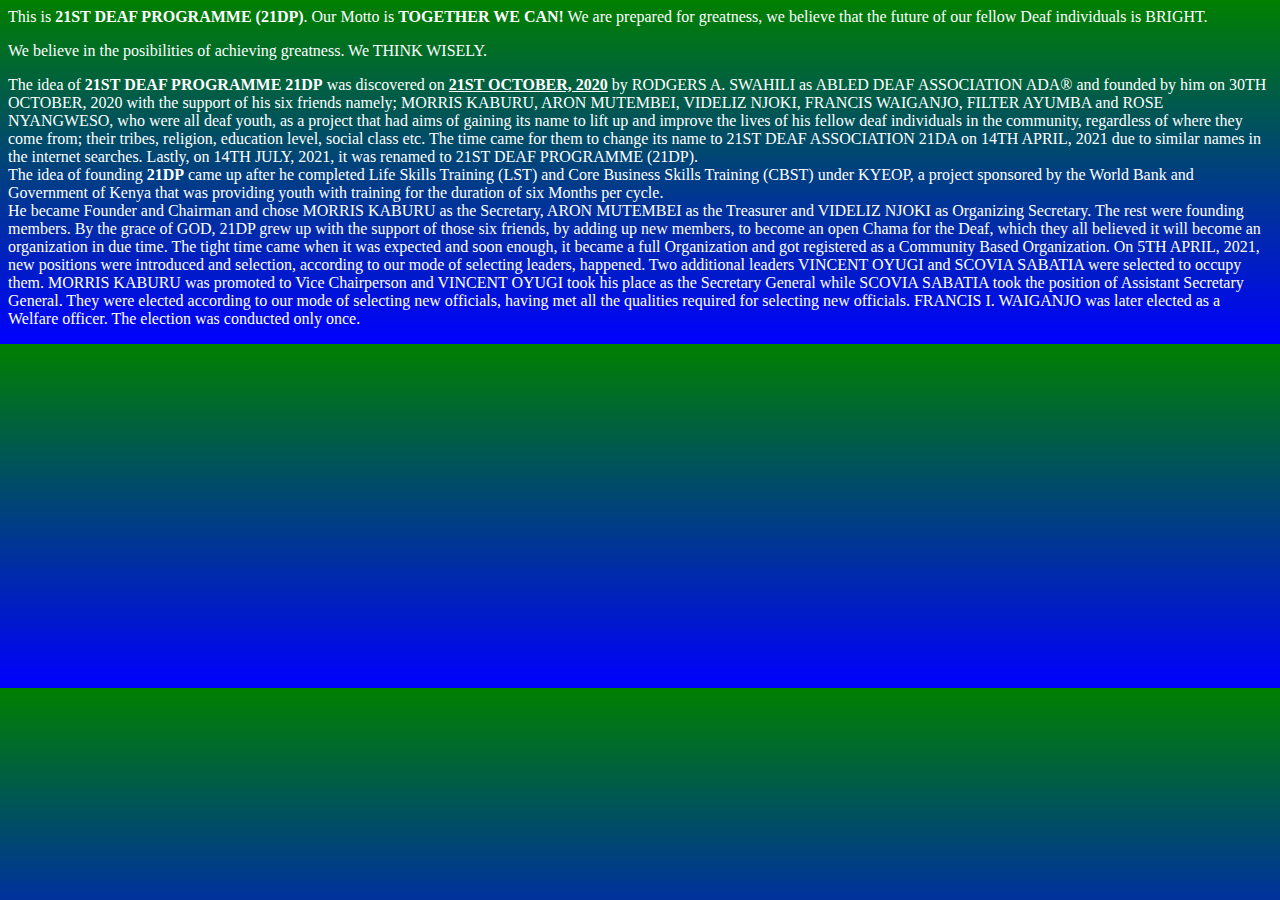
<file: about.html>
<!DOCTYPE html>
<html lang="en">
<head>
    <style>
        body{
        
            /* background-color:yellow; */
            background: linear-gradient(to bottom, green, blue);
            color: white;
    }
    </style>
    <meta charset="UTF-8">
    <meta http-equiv="X-UA-Compatible" content="IE=edge">
    <meta name="viewport" content="width=device-width, initial-scale=1.0">
    <title>Abour Us || 21DP</title>
</head>
<body>
    This is <b>21ST DEAF PROGRAMME (21DP)</b>. Our Motto is <b>TOGETHER WE CAN!</b> We are prepared for greatness, we believe that the future of our fellow Deaf individuals is BRIGHT.</p>
<p>We believe in the posibilities of achieving greatness. We THINK WISELY.</p>

<P>  The idea of <B>21ST DEAF PROGRAMME 21DP</B> was discovered on <b><u>21ST OCTOBER, 2020</u></b> by RODGERS A. SWAHILI as ABLED DEAF ASSOCIATION  ADA® and founded by him on 30TH OCTOBER, 2020 with the support of his six friends namely; MORRIS KABURU, ARON MUTEMBEI, VIDELIZ NJOKI, FRANCIS WAIGANJO, FILTER AYUMBA and ROSE NYANGWESO, who were all deaf youth, as a project that had aims of gaining its name to lift up and improve the lives of his fellow deaf individuals in the community, regardless of where they come from; their tribes, religion, education level, social class etc. The time came for them to change its name to 21ST DEAF ASSOCIATION 21DA on 14TH APRIL, 2021 due to similar names in the internet searches. Lastly, on 14TH JULY, 2021, it was renamed to 21ST DEAF PROGRAMME (21DP). 
<br>The idea of founding <b>21DP</b> came up after he completed Life Skills Training (LST) and Core Business Skills Training (CBST) under KYEOP, a project sponsored by the World Bank and Government of Kenya that was providing youth with training for the duration of six Months per cycle.<br>

  He became Founder and Chairman and chose MORRIS KABURU as the Secretary, ARON MUTEMBEI as the Treasurer and VIDELIZ NJOKI as Organizing Secretary. The rest were founding members.
By the grace of GOD, 21DP grew up with the support of those six  friends, by adding up new members, to become an open Chama for the Deaf, which they all believed it will become an organization in due time. 
The tight time came when it was expected and soon enough, it became a full Organization and got  registered as a Community Based Organization.
On 5TH APRIL, 2021, new positions were introduced and selection, according to our mode of selecting leaders, happened. Two additional leaders VINCENT OYUGI and SCOVIA SABATIA were selected to occupy them. MORRIS KABURU was promoted to Vice Chairperson and VINCENT OYUGI took his place as the Secretary General while SCOVIA SABATIA took the position of Assistant Secretary General. They were elected according to our mode of selecting new officials, having met all the qualities required for selecting new officials. FRANCIS I. WAIGANJO was later elected as a Welfare officer. The election was conducted only once.
</P>



</body>
</html>
</file>
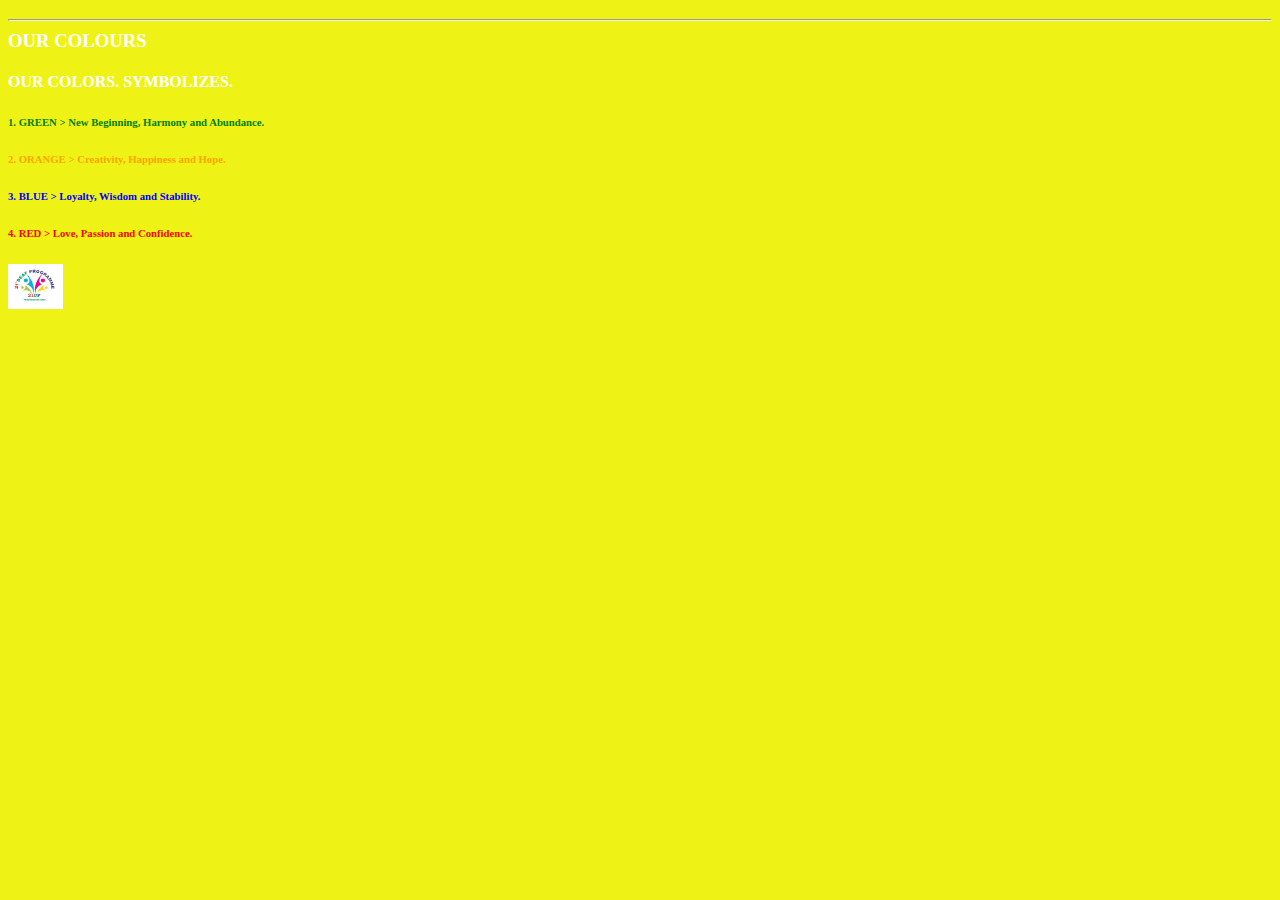
<file: Colours.html>
<!DOCTYPE html>
<html lang="en">
<head>
    <meta charset="UTF-8">
    <meta http-equiv="X-UA-Compatible" content="IE=edge">
    <meta name="viewport" content="width=device-width, initial-scale=1.0">
    <title>Our Colours || 21DP</title>
</head>
<body>
    
    <body style="background-color:rgb(239, 243, 21)">
        <text style="color: white;"
    <p>
        <h3><hr>OUR COLOURS</hr></h3>

<h4>OUR COLORS.    SYMBOLIZES.</h4>

<h6 style="color:green">1. GREEN      > New Beginning, Harmony and Abundance.</h6>

<h6 style="color:orange">2. ORANGE     > Creativity, Happiness and Hope.</h6>

<h6 style="color:blue">3. BLUE       > Loyalty, Wisdom and Stability.</h6>

<h6 style="color:red;">4.  RED  	  > Love, Passion and Confidence.</h6>
    </p>



    <img src="LOGO.png"height="45" width="55" align="down" />
</body>
</html>
</file>
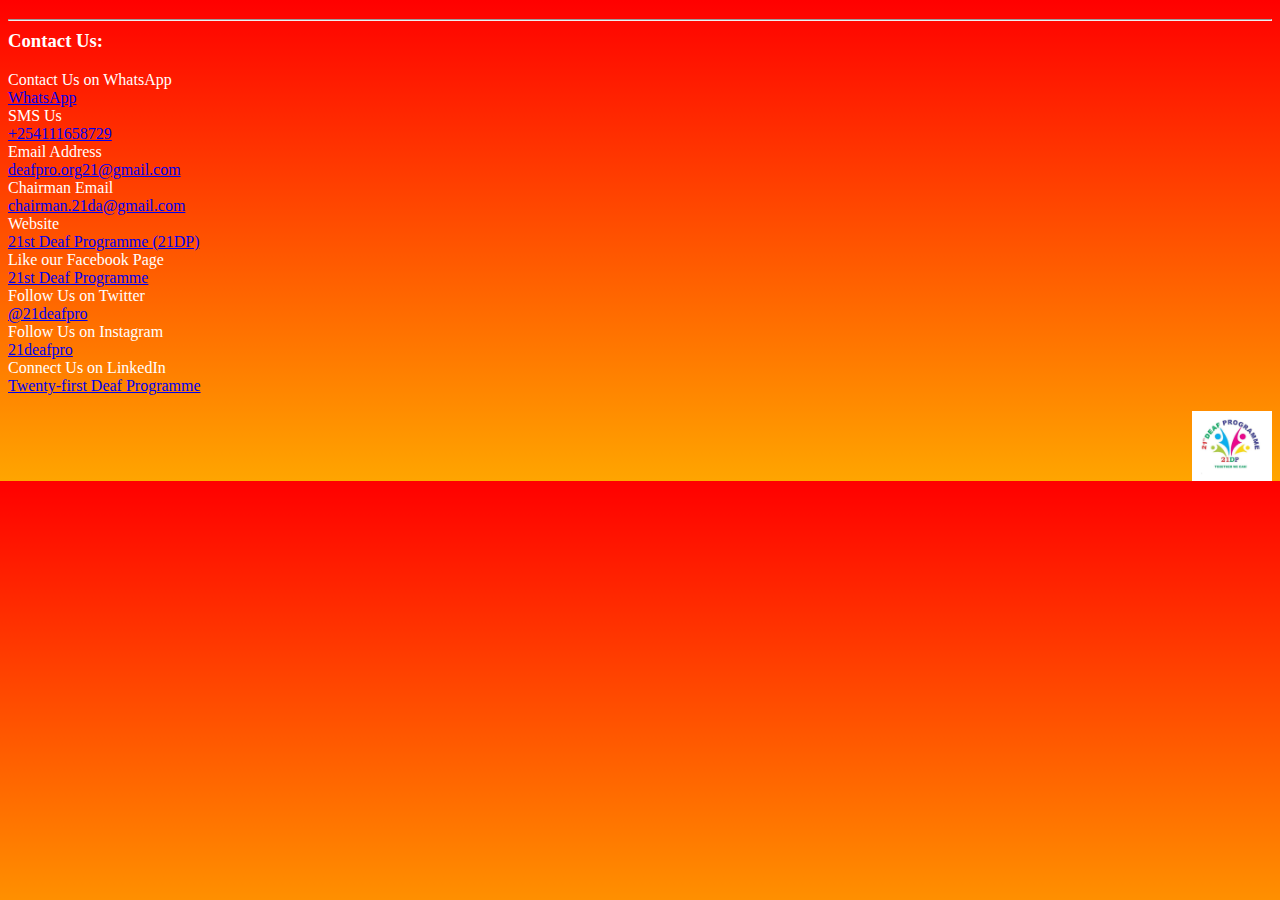
<file: contacts.html>
<!DOCTYPE html>
<html lang="en">
<head>
    <style>
        body{
        
            /* background-color:yellow; */
            background: linear-gradient(to bottom, red, orange);
            color: white;
    }
    </style>
    <meta charset="UTF-8">
    <meta http-equiv="X-UA-Compatible" content="IE=edge">
    <meta name="viewport" content="width=device-width, initial-scale=1.0">
    <title>Contact Us || 21DP</title>
</head>
<body>
    <p><h3><hr>Contact Us:</h3> 

        
        <dl>
        
        <dt>Contact Us on WhatsApp</dt>
        <a href="https://wa.me/+254743834401"> WhatsApp</a>
        <dt>SMS Us</dt>
        <a href="tel:+254111658729">+254111658729</a>
    
        <dt>Email Address</dt>
        <a href="deafpro.org21@gmail.com">deafpro.org21@gmail.com</a>
        <dt>Chairman Email</dt>
        <a href="chairman.21da@gmail.com">chairman.21da@gmail.com</a>
    
        <dt>Website</dt>
        <a href="www.21dpro.org.html">21st Deaf Programme (21DP)</a>
    
        <dt>Like our Facebook Page</dt>
    <a href="https://www.facebook.com/21deafpro"> 21st Deaf Programme</a>

    <dt>Follow Us on Twitter</dt>
    <a href="https://twitter.com/21deafpro">@21deafpro</a>

    <dt>Follow Us on Instagram</dt>
    <a href="https://www.instagram.com/21deafpro/"> 21deafpro</a>
    <dt>Connect Us on LinkedIn</dt>
    <a href="https://www.linkedin.com/in/twenty-first-deaf-programme-371621224/?lipi=urn%3Ali%3Apage%3Ad_flagship3_feed%3B3ijs8SeKQbO548JiIceFkQ%3D%3D">Twenty-first Deaf Programme</a>
    
    </dl></p>
    <img src="LOGO.png"height="70" width="80" align="right" />
</body>
</html>
</file>
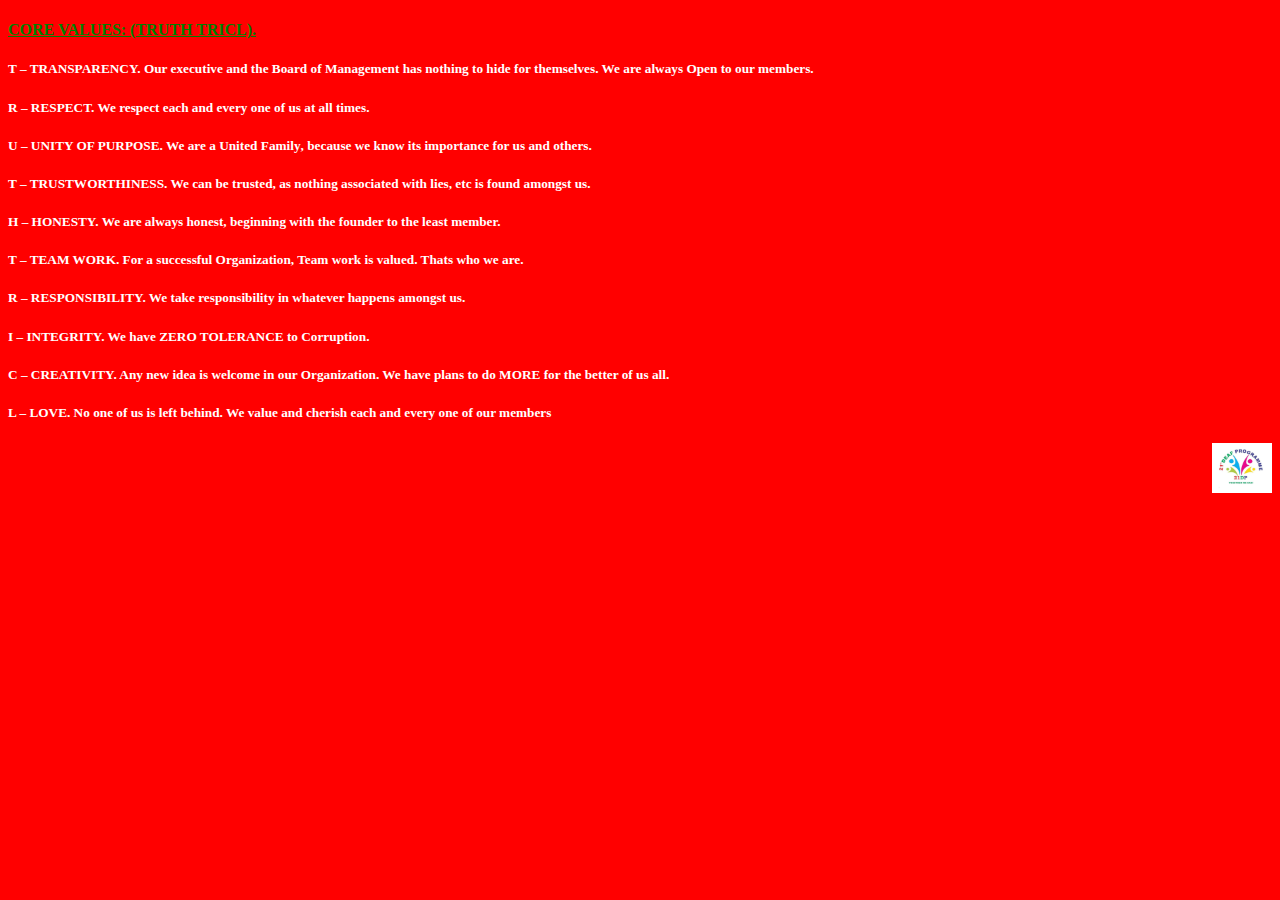
<file: Core Values.html>
<!DOCTYPE html>
<html lang="en">
<head>
    <meta charset="UTF-8">
    <meta http-equiv="X-UA-Compatible" content="IE=edge">
    <meta name="viewport" content="width=device-width, initial-scale=1.0">
    <title>Core Values || 21DP</title>

    <body>
        <body style="background-color: red;">
            <text style="color: white;"
<body>
    <p>
        
<h4 style="color: green;"><u>CORE VALUES: (TRUTH TRICL).</u></h4>

<h5>T  –  TRANSPARENCY. Our executive and the Board of Management has nothing to hide for themselves. We are always Open to our members.</h5>
<h5>R  –  RESPECT. We respect each and every one of us at all times.</h5>
<h5>U  –  UNITY OF PURPOSE. We are <b>a United Family</b>, because we know its importance for us and others.</h5>
<h5>T  –  TRUSTWORTHINESS. We can be trusted, as nothing associated with lies, etc is found amongst us.</h5>
<h5>H  –  HONESTY. We are always honest, beginning with the founder to the least member.</h5>
<h5>T  –  TEAM WORK. For a successful Organization, Team work is valued. Thats who we are.</h5>
<h5>R  –  RESPONSIBILITY. We take responsibility in whatever happens amongst us.</h5>
<h5>I  –  INTEGRITY. We have <b>ZERO TOLERANCE to Corruption.</b></h5>
<h5>C  –  CREATIVITY. Any new idea is welcome in our Organization. We have plans to do MORE for the better of us all.</h5>
<h5>L  –  LOVE. No one of us is left behind. We value and cherish each and every one of our members</h5>
    </p>



    
    <img src="LOGO.png"height="50" width="60" align="right" />
</body>
</html>
</file>
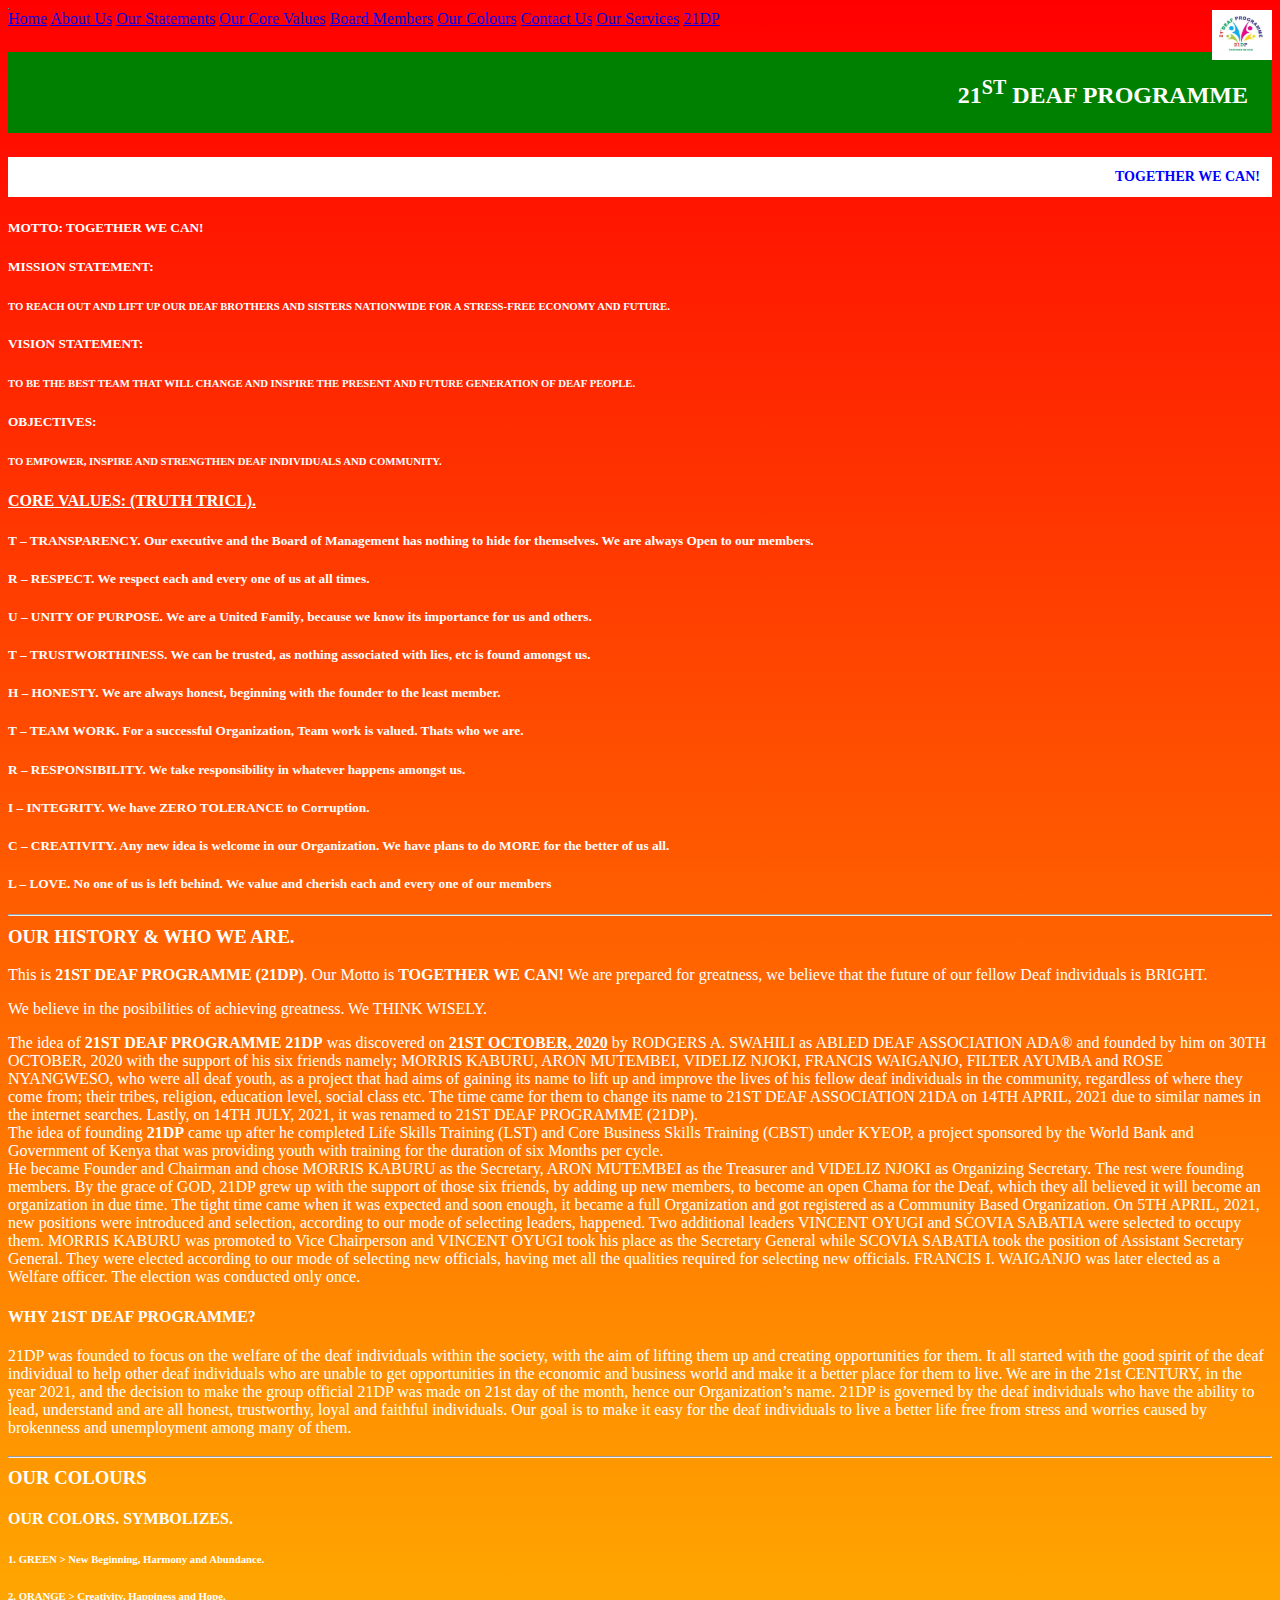
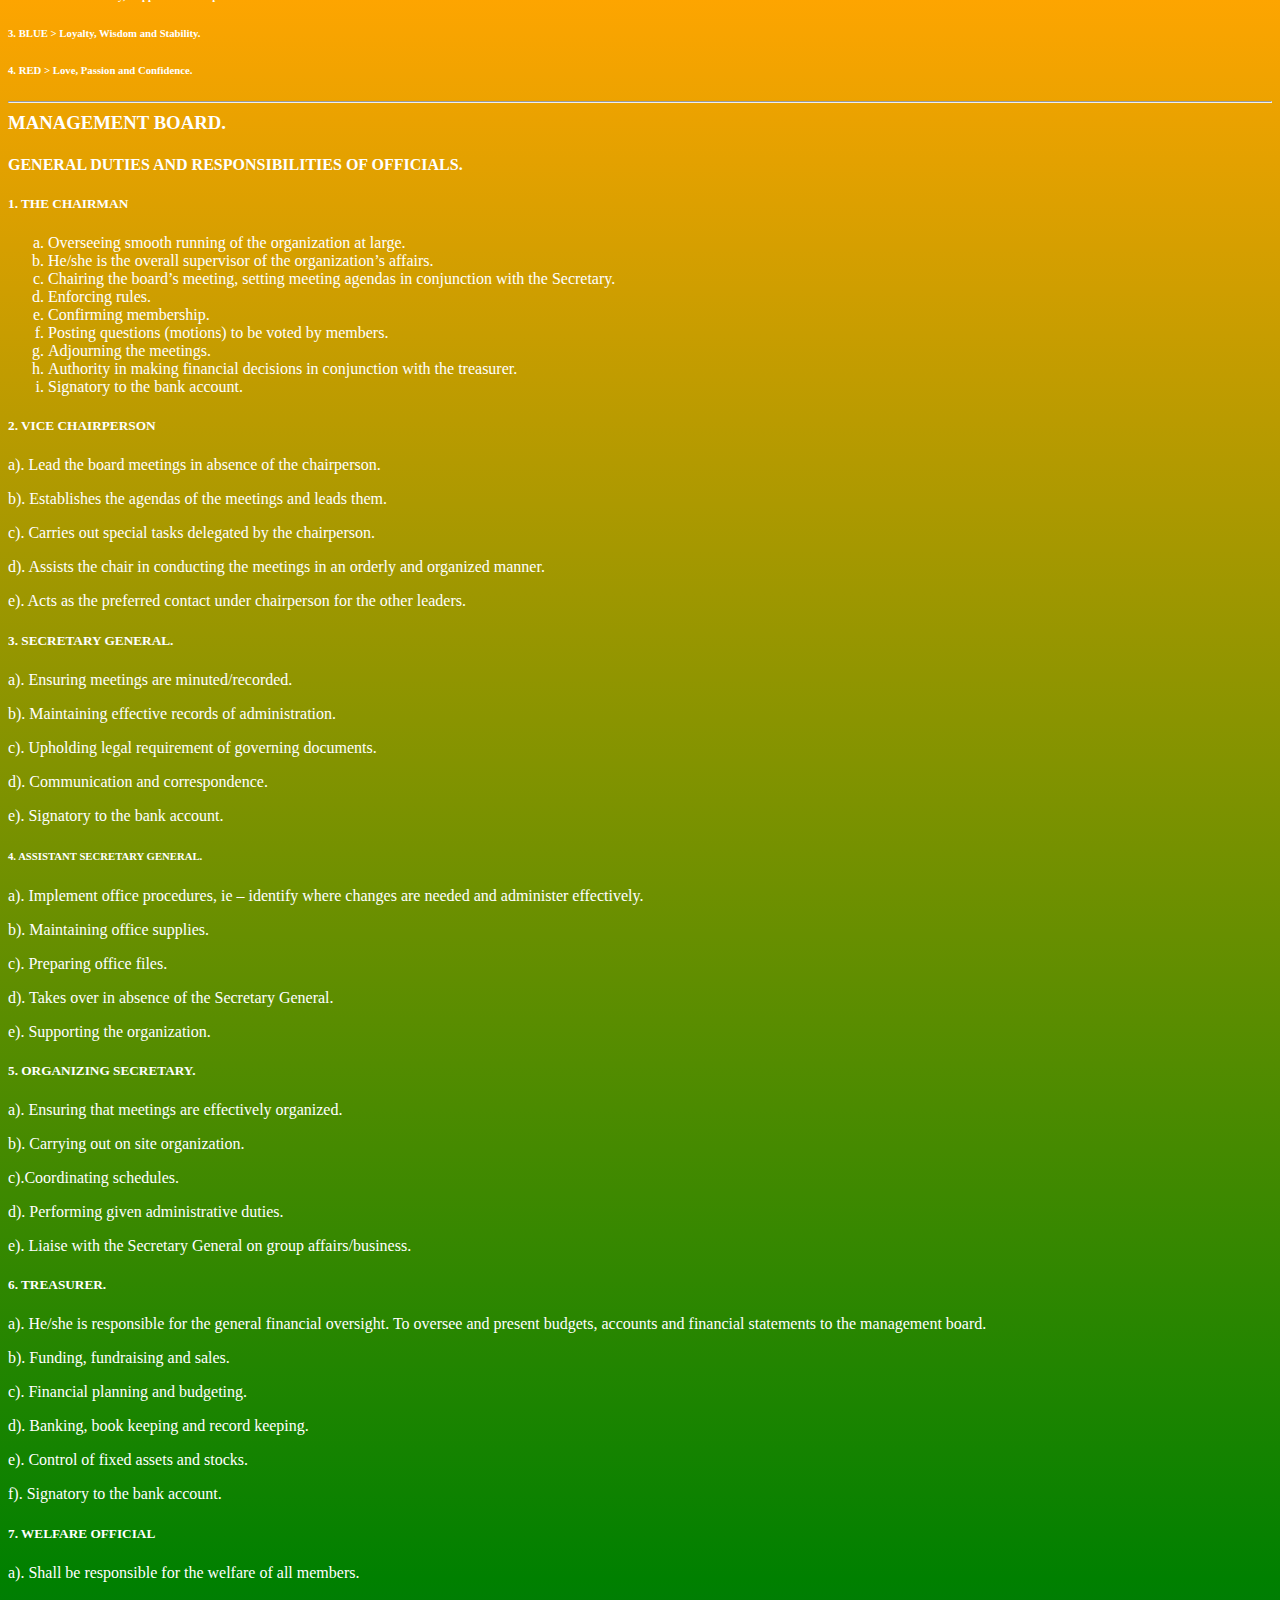
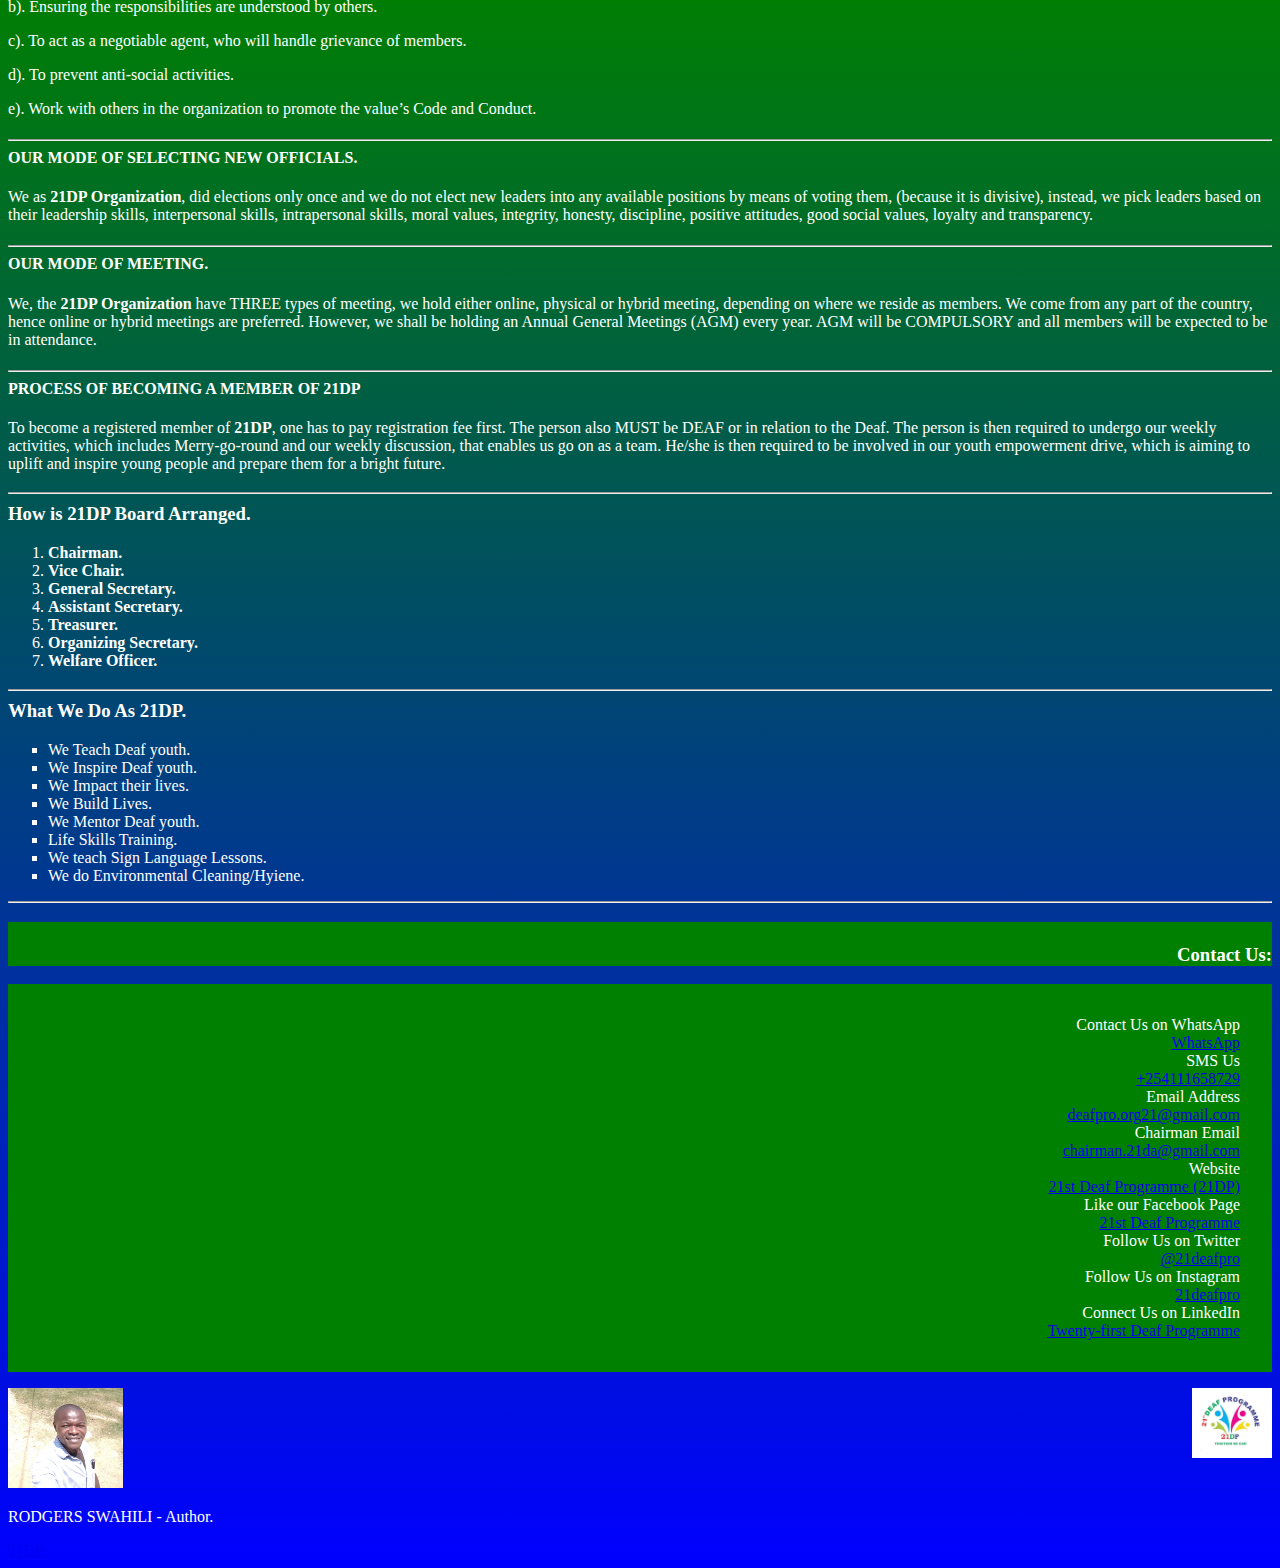
<file: Home 21DP.html>
<!DOCTYPE html>

<html>
<head>

<title>Home || 21DP</title>
<style>
	body{
	
		/* background-color:yellow; */
		background: linear-gradient(to bottom, red, orange, green, blue);
		color: white;
}
</style>



</head>
<body>
	<table border - "3" cellpadding "10"></table>
	<a href="Home 21DP.html">Home</a>
	<a href="about.html">About Us</a>
	<a href="statements.html">Our Statements</a>
	<a href="Core Values.html">Our Core Values</a>
	<a href="People.html">Board Members</a>
	<a href="colours.html">Our Colours</a>
	<a href="contacts.html">Contact Us</a>
	<a href="what we do.html">Our Services</a>
<img src="LOGO.png"height="50" width="60" align="right" />
<a href="www.21dpro.org.html">21DP</a>
</table>

<h3 style="font-size: 24px; background-color: green; color: white; text-align: right;padding: 24px;">21<sup>ST</sup> DEAF PROGRAMME</h3>
<h5 style="font-size: 14px; background-color: white; color: blue; text-align: right;padding: 12px;">TOGETHER WE CAN!</h5>

<h5>MOTTO:   TOGETHER WE CAN!</h5>


<h5>MISSION STATEMENT:</h5>

<h6>TO REACH OUT AND LIFT UP OUR DEAF BROTHERS AND SISTERS NATIONWIDE FOR A STRESS-FREE ECONOMY AND FUTURE.</h6>


<h5>VISION STATEMENT:</h5>

<h6>TO BE THE BEST TEAM THAT WILL CHANGE AND INSPIRE THE PRESENT AND FUTURE GENERATION OF DEAF PEOPLE.</h6>


<h5>OBJECTIVES:</h5>

<h6>TO EMPOWER, INSPIRE AND STRENGTHEN DEAF INDIVIDUALS AND COMMUNITY.</h6>


<h4><u>CORE VALUES: (TRUTH TRICL).</u></h4>

<h5>T  –  TRANSPARENCY. Our executive and the Board of Management has nothing to hide for themselves. We are always Open to our members.</h5>
<h5>R  –  RESPECT. We respect each and every one of us at all times.</h5>
<h5>U  –  UNITY OF PURPOSE. We are <b>a United Family</b>, because we know its importance for us and others.</h5>
<h5>T  –  TRUSTWORTHINESS. We can be trusted, as nothing associated with lies, etc is found amongst us.</h5>
<h5>H  –  HONESTY. We are always honest, beginning with the founder to the least member.</h5>
<h5>T  –  TEAM WORK. For a successful Organization, Team work is valued. Thats who we are.</h5>
<h5>R  –  RESPONSIBILITY. We take responsibility in whatever happens amongst us.</h5>
<h5>I   – INTEGRITY. We have <b>ZERO TOLERANCE to Corruption.</b></h5>
<h5>C  –  CREATIVITY. Any new idea is welcome in our Organization. We have plans to do MORE for the better of us all.</h5>
<h5>L  –  LOVE. No one of us is left behind. We value and cherish each and every one of our members</h5>


<h3><hr>OUR HISTORY & WHO WE ARE.</hr></h3>

<p>This is <b>21ST DEAF PROGRAMME (21DP)</b>. Our Motto is <b>TOGETHER WE CAN!</b> We are prepared for greatness, we believe that the future of our fellow Deaf individuals is BRIGHT.</p>
<p>We believe in the posibilities of achieving greatness. We THINK WISELY.</p>

<P>  The idea of <B>21ST DEAF PROGRAMME 21DP</B> was discovered on <b><u>21ST OCTOBER, 2020</u></b> by RODGERS A. SWAHILI as ABLED DEAF ASSOCIATION  ADA® and founded by him on 30TH OCTOBER, 2020 with the support of his six friends namely; MORRIS KABURU, ARON MUTEMBEI, VIDELIZ NJOKI, FRANCIS WAIGANJO, FILTER AYUMBA and ROSE NYANGWESO, who were all deaf youth, as a project that had aims of gaining its name to lift up and improve the lives of his fellow deaf individuals in the community, regardless of where they come from; their tribes, religion, education level, social class etc. The time came for them to change its name to 21ST DEAF ASSOCIATION 21DA on 14TH APRIL, 2021 due to similar names in the internet searches. Lastly, on 14TH JULY, 2021, it was renamed to 21ST DEAF PROGRAMME (21DP). 
<br>The idea of founding <b>21DP</b> came up after he completed Life Skills Training (LST) and Core Business Skills Training (CBST) under KYEOP, a project sponsored by the World Bank and Government of Kenya that was providing youth with training for the duration of six Months per cycle.<br>

  He became Founder and Chairman and chose MORRIS KABURU as the Secretary, ARON MUTEMBEI as the Treasurer and VIDELIZ NJOKI as Organizing Secretary. The rest were founding members.
By the grace of GOD, 21DP grew up with the support of those six  friends, by adding up new members, to become an open Chama for the Deaf, which they all believed it will become an organization in due time. 
The tight time came when it was expected and soon enough, it became a full Organization and got  registered as a Community Based Organization.
On 5TH APRIL, 2021, new positions were introduced and selection, according to our mode of selecting leaders, happened. Two additional leaders VINCENT OYUGI and SCOVIA SABATIA were selected to occupy them. MORRIS KABURU was promoted to Vice Chairperson and VINCENT OYUGI took his place as the Secretary General while SCOVIA SABATIA took the position of Assistant Secretary General. They were elected according to our mode of selecting new officials, having met all the qualities required for selecting new officials. FRANCIS I. WAIGANJO was later elected as a Welfare officer. The election was conducted only once.
</P>

<h4><b>WHY  21ST DEAF PROGRAMME?</b></h4>

  <p>
	  21DP was founded to focus on the welfare of the deaf individuals within the society, with the aim of lifting them up and creating opportunities for them. It all started with the good spirit of the deaf individual to help other deaf individuals who are unable to get opportunities in the economic and business world and make it a better place for them to live.
     
We are in the 21st CENTURY, in the year 2021, and the decision to make the group official 21DP was made on 21st day of the month, hence our Organization’s name.
 
 21DP is governed by the deaf individuals who have the ability to lead, understand and are all honest, trustworthy, loyal and faithful individuals.
Our goal is to make it easy for the deaf individuals to live a better life free from stress and worries caused by brokenness and unemployment among many of them.
</P>

<h3><hr>OUR COLOURS</hr></h3>

<h4>OUR COLORS.    SYMBOLIZES.</h4>

<h6>1. GREEN      > New Beginning, Harmony and Abundance.</h6>

<h6>2. ORANGE     > Creativity, Happiness and Hope.</h6>

<h6>3. BLUE       > Loyalty, Wisdom and Stability.</h6>

<h6>4.  RED  	  > Love, Passion and Confidence.</h6>




<h3><b><hr>MANAGEMENT BOARD.</hr></b></3>

<h4><b>GENERAL DUTIES AND RESPONSIBILITIES OF OFFICIALS.</b></h4>

<H5>1. THE CHAIRMAN</H5>

<ol type="a">
	<li> Overseeing smooth running of the organization at large.</li>

<li> He/she is the overall supervisor of the organization’s affairs.</li>

<li> Chairing the board’s meeting, setting meeting agendas in conjunction with the Secretary.</li>

<li> Enforcing rules.</li>

<li> Confirming membership.</li>

<li> Posting questions (motions) to be voted by members.</li>

<li> Adjourning the meetings.</li>

<li> Authority in making financial decisions in conjunction with the treasurer.</li>

<li> Signatory to the bank account.</li>
</ol>

<h5>2. VICE CHAIRPERSON</h5>

<p>a). Lead the board meetings in absence of the chairperson.</p>
 
<p>b). Establishes the agendas of the meetings and leads them.</p>

<p>c). Carries out special tasks delegated by the chairperson.</p>

<p>d). Assists the chair in conducting the meetings in an orderly and organized manner.</p>

<p>e). Acts as the preferred contact under chairperson for the other leaders.</p>



<h5>3. SECRETARY GENERAL.</h5>

<p>a). Ensuring meetings are minuted/recorded.</p>

<p>b). Maintaining effective records of administration.</p>		  

<p>c). Upholding legal requirement of governing documents.</p>

<p>d). Communication and correspondence.</p>

<p>e). Signatory to the bank account.</p>


<h6>4. ASSISTANT SECRETARY GENERAL.</h6>

<p>a). Implement office procedures, ie – identify where changes are needed and administer effectively.</p>

<p>b). Maintaining office supplies.</p>

<p>c). Preparing office files.</p>

<p>d). Takes over in absence of the Secretary General.</p>

<p>e). Supporting the organization.</p>


<h5>5. ORGANIZING SECRETARY.</h5>

<p>a). Ensuring that meetings are effectively organized.</p>

<p>b). Carrying out on site organization.</p>

<p>c).Coordinating schedules.</p>

<p>d). Performing given administrative duties.</p>
	
<p>e). Liaise with the Secretary General on group affairs/business.</p>



<h5>6. TREASURER.</h5>

<p>a).  He/she is responsible for the general financial oversight.
To oversee and present budgets, accounts and financial statements to the management board.</p>

<p>b). Funding, fundraising and sales.</p>

<p>c). Financial planning and budgeting.</p>

<p>d). Banking, book keeping and record keeping.</p>

<p>e). Control of fixed assets and stocks.</p>

<p>f). Signatory to the bank account.</p>


<h5>7. WELFARE OFFICIAL</h5>

<p>a). Shall be responsible for the welfare of all members.</p>

<p>b). Ensuring the responsibilities are understood by others.</p>

<p>c). To act as a negotiable agent, who will handle grievance of members.</p>

<p>d). To prevent anti-social activities.</p>

<p>e). Work with others in the organization to promote the value’s Code and Conduct.</p>




<h4><hr>OUR MODE OF SELECTING NEW OFFICIALS.</hr></h4>

<p>We as <b>21DP Organization</b>, did elections only once and we do not elect new leaders into any available positions by means of voting them, (because it is divisive), instead, we pick leaders based on their leadership skills, interpersonal skills, intrapersonal skills, moral values, integrity, honesty, discipline, positive attitudes, good social values, loyalty and transparency.</p>
	

<h4><hr>OUR MODE OF MEETING.</hr></h4>

<p>We, the <b>21DP Organization</b> have THREE types of meeting, we hold either online, physical or hybrid meeting, depending on where we reside as members. We come from any part of the country, hence online or hybrid meetings are preferred. However, we shall be holding an Annual General Meetings (AGM) every year. AGM will be COMPULSORY and all members will be expected to be in attendance.</p>



<h4><hr>PROCESS OF BECOMING A MEMBER OF 21DP</hr></h4>

   <p>To become a registered member of <b>21DP</b>, one has to pay registration fee first. The person also MUST be DEAF or in relation to the Deaf.
The person is then required to undergo our weekly activities, which includes Merry-go-round and our weekly discussion, that enables us go on as a team. He/she is then required to be involved in our youth empowerment drive, which is aiming to uplift and inspire young people and prepare them for a bright future.</p>



<h3><hr>How is 21DP Board Arranged.</hr></h3>
	<ol type="1">
		<li><b>Chairman.</b></li>
		<li><b>Vice Chair.</b></li>
		<li><b>General Secretary.</b></li>
		<li><b>Assistant Secretary.</b></li>
		<li><b>Treasurer.</b></li>
		<li><b>Organizing Secretary.</b></li>
		<li><b>Welfare Officer.</b></li>
	</ol>




	<h3><hr>What We Do As 21DP.</hr></h3>
    <ul style="list-style-type:square;">
        <li>We Teach Deaf youth.</li>
        <li>We Inspire Deaf youth.</li>
        <li>We Impact their lives.</li>
        <li>We Build Lives.</li>
		<li>We Mentor Deaf youth.</li>
		<li>Life Skills Training.</li>
		<li>We teach Sign Language Lessons.</li>
		<li>We do Environmental Cleaning/Hyiene.</li>
    </ul>


	<p>
		<hr><h3 style=" background-color: green; color:white; text-align: right; font-weight: 700;"><br>Contact Us:</h3>

		<dl style="
        background-color: green;
        text-align: right;
        padding: 32px;
        ">
		<dt>Contact Us on WhatsApp</dt>
		<a href="https://wa.me/+254743834401"> WhatsApp</a>
		<dt>SMS Us</dt>
        <a href="tel:+254111658729">+254111658729</a>
	
		<dt>Email Address</dt>
		<a href="mailto:deafpro.org21@gmail.com">deafpro.org21@gmail.com</a>
		<dt>Chairman Email</dt>
		<a href="mailto:chairman.21da@gmail.com">chairman.21da@gmail.com</a>
	
		<dt>Website</dt>
		<a href="www.21dpro.org.html">21st Deaf Programme (21DP)</a>
	
		<dt>Like our Facebook Page</dt>
		<a href="https://www.facebook.com/21deafpro"> 21st Deaf Programme</a>
	
		<dt>Follow Us on Twitter</dt>
		<a href="https://twitter.com/21deafpro">@21deafpro</a>
	
		<dt>Follow Us on Instagram</dt>
		<a href="https://www.instagram.com/21deafpro/"> 21deafpro</a>
		<dt>Connect Us on LinkedIn</dt>
		<a href="https://www.linkedin.com/in/twenty-first-deaf-programme-371621224/?lipi=urn%3Ali%3Apage%3Ad_flagship3_feed%3B3ijs8SeKQbO548JiIceFkQ%3D%3D">Twenty-first Deaf Programme</a>
	
	</dl>
</p>
	<img src="LOGO.png"height="70" width="80" align="right" />

</dl>
<img src="RODGERS.jpg" height="100" width="115"/>
<p>RODGERS SWAHILI - Author.</p>


<a href="www.21dpro.org.html">21DP</a>
</body>
</htlm>
</file>
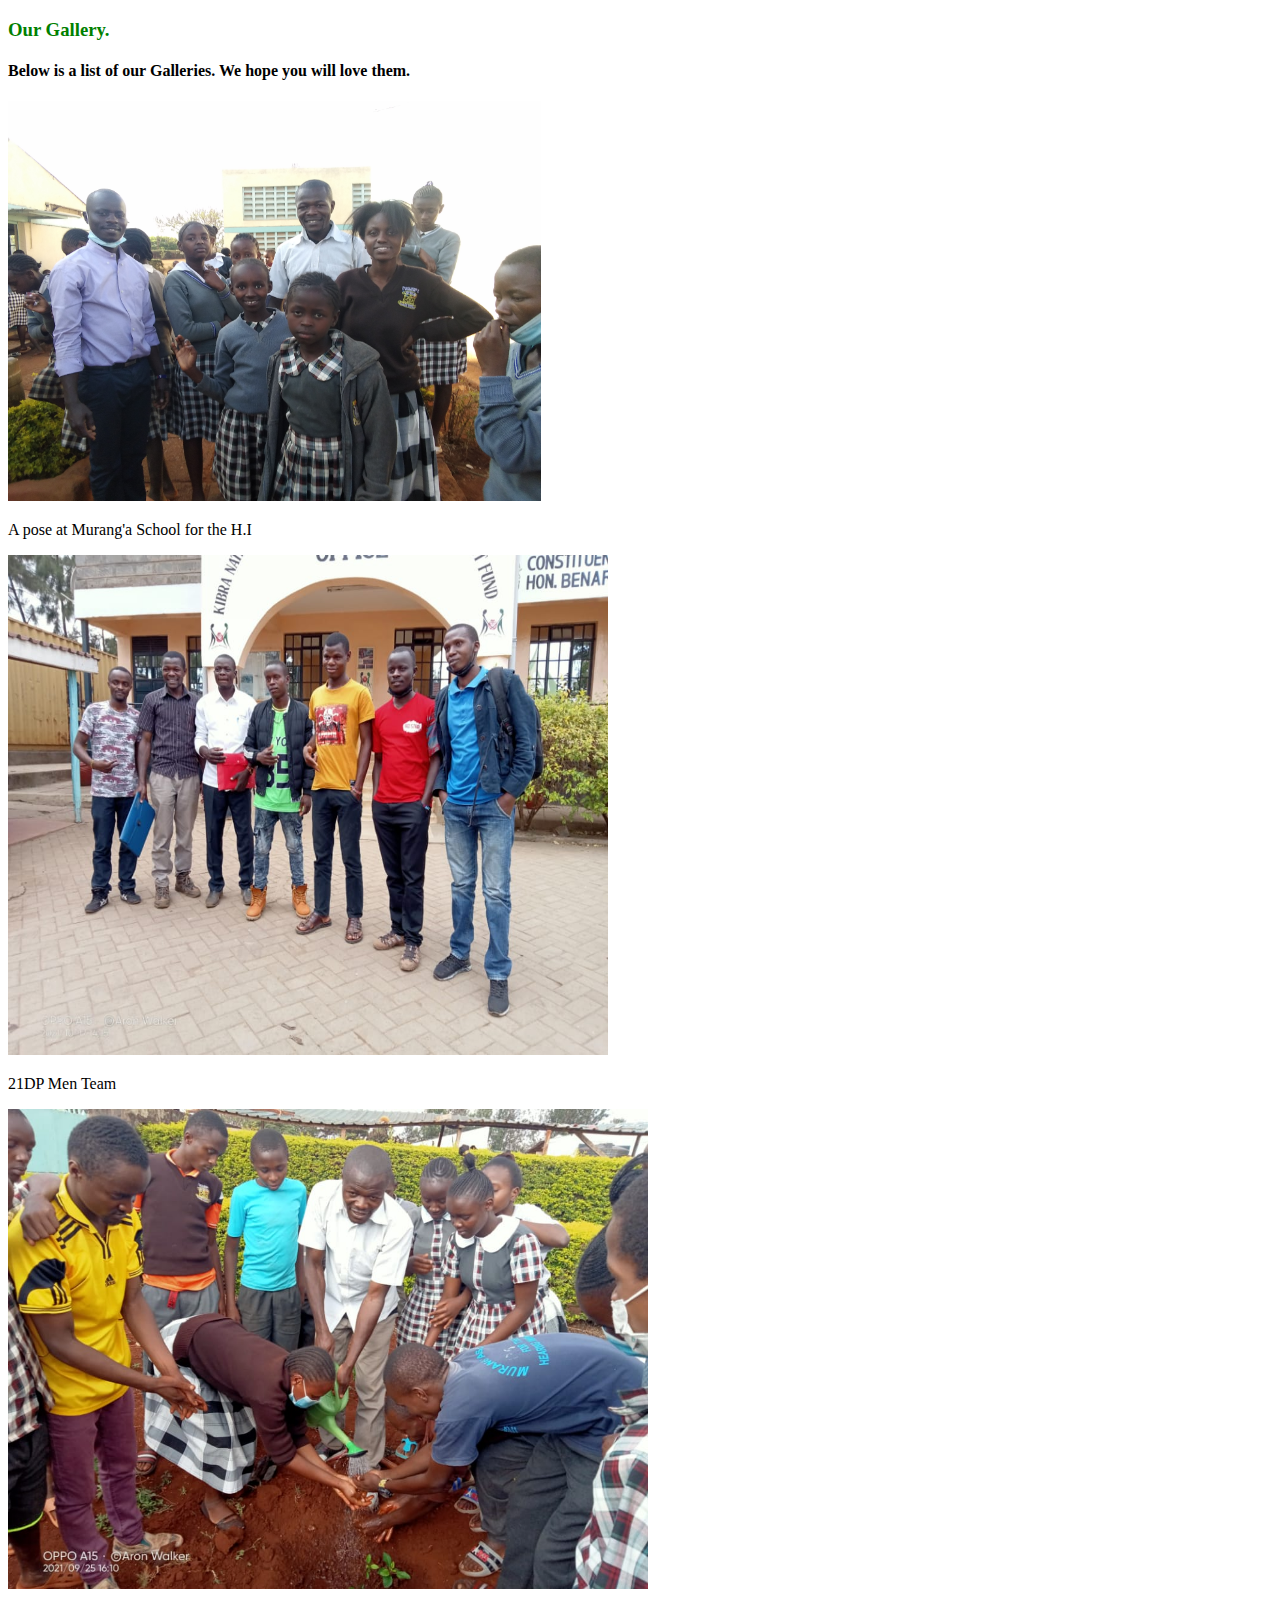
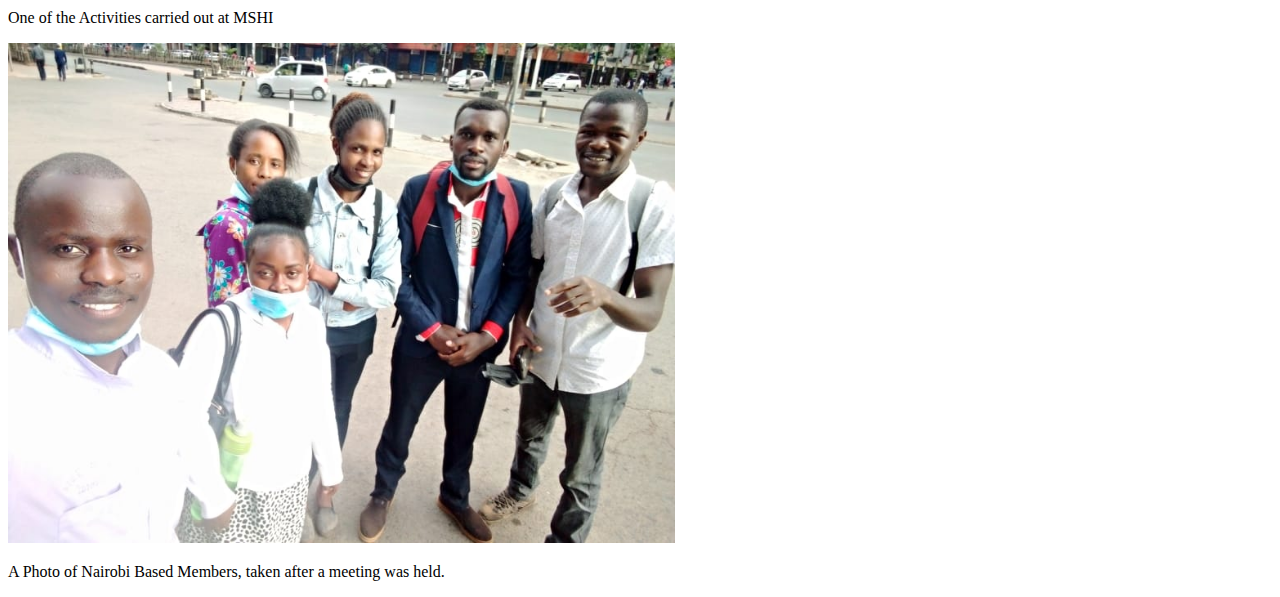
<file: Pictoria.html>
<!DOCTYPE html>
<html>
    <head>
        <title>Gallery</title>
    </head>
    <body>
        
        <h3 style="color: green;">Our Gallery.</h3>
        <h4>Below is a list of our Galleries. We hope you will love them.</h4>
        <img src="./IMG_2021-09-25-16-27-35-040.jpg" height="400" width="auto">
        <p>A pose at Murang'a School for the H.I</p>

        <img src="./21DP Men Team.jpg" height="500" width="600">
        <p>21DP Men Team</p>

        <img src="./Activity 5.jpg" height="480" width="auto">
        <p>One of the Activities carried out at MSHI</p>

        <img src="./NAIROBI 1.jpg" height="500" width="auto">
        <p>A Photo of Nairobi Based Members, taken after a meeting was held.</p>

    </body>
</html>
</file>
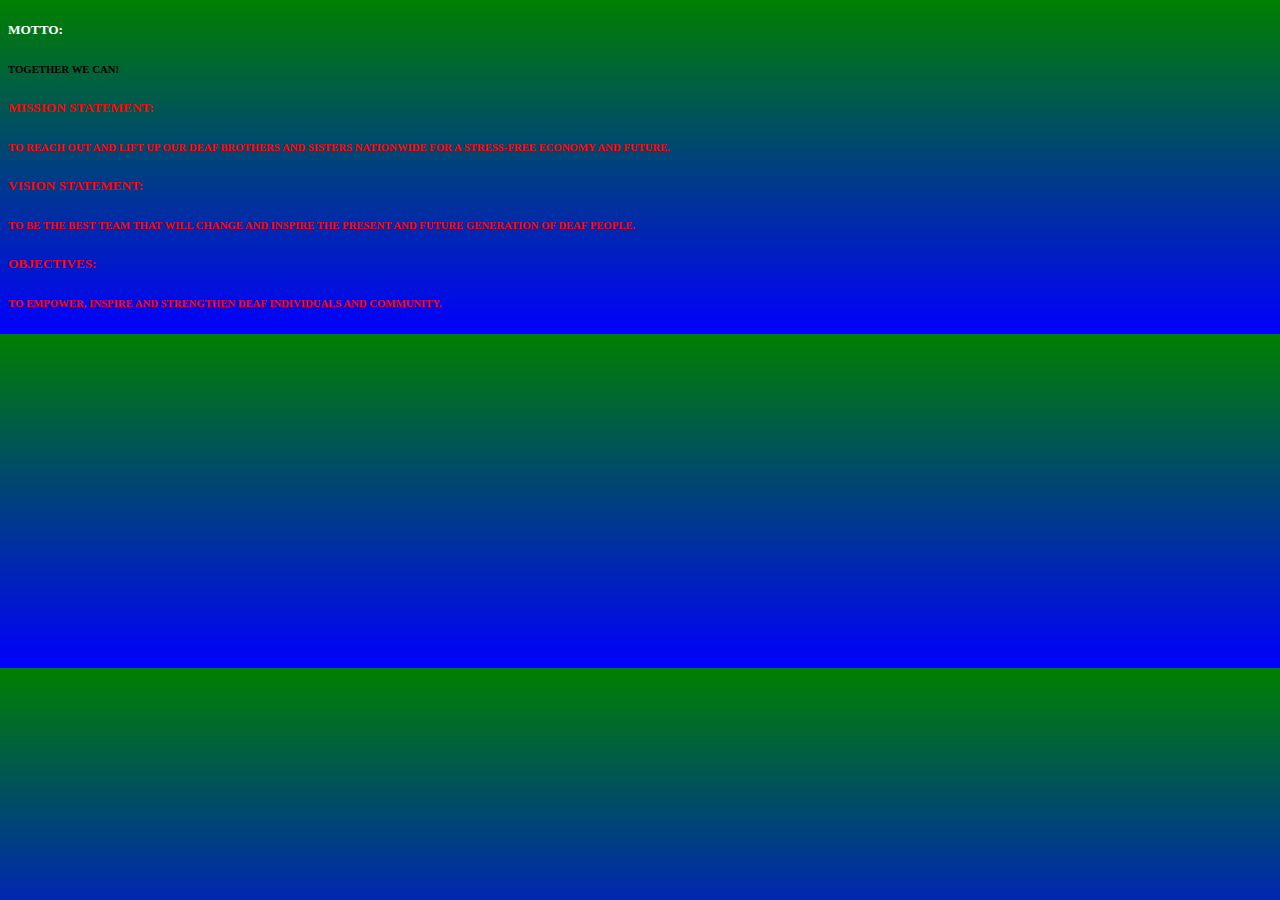
<file: statements.html>
<!DOCTYPE html>

<html>
<head>

<title>Statements || 21DP</title>
<style>
	body{
	
		/* background-color:yellow; */
		background: linear-gradient(to bottom, green, blue);
		color: red;
}
</style>



</head>
<body>




<h5 style="color: white;">MOTTO:</h5>   <h6 style="color: black;";>TOGETHER WE CAN!</h6>


<h5>MISSION STATEMENT:</h5>

<h6>TO REACH OUT AND LIFT UP OUR DEAF BROTHERS AND SISTERS NATIONWIDE FOR A STRESS-FREE ECONOMY AND FUTURE.</h6>


<h5>VISION STATEMENT:</h5>

<h6>TO BE THE BEST TEAM THAT WILL CHANGE AND INSPIRE THE PRESENT AND FUTURE GENERATION OF DEAF PEOPLE.</h6>


<h5>OBJECTIVES:</h5>

<h6>TO EMPOWER, INSPIRE AND STRENGTHEN DEAF INDIVIDUALS AND COMMUNITY.</h6>

</body>
</head>
</html>
</file>
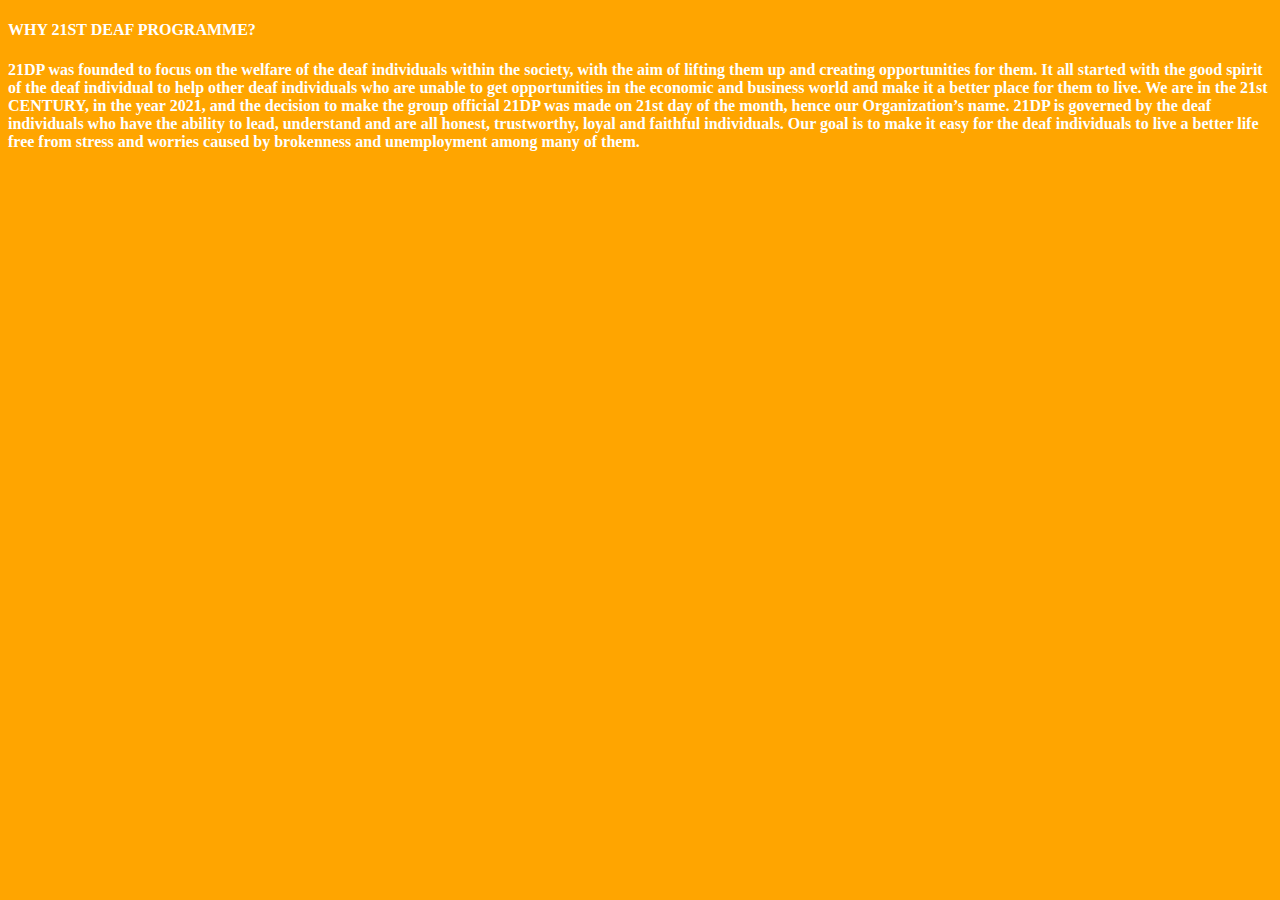
<file: why 21DP.html>
<!DOCTYPE html>
<html>
    <head>
        <style>
            body{
                background-color: orange;
                color: #fff;
                font-weight: 700;
                justify-content: center;
            }
        </style>
        <title>Why 21DP</title>

    </head>
    <body>
        <h4><b>WHY  21ST DEAF PROGRAMME?</b></h4>

  <p>
	  21DP was founded to focus on the welfare of the deaf individuals within the society, with the aim of lifting them up and creating opportunities for them. It all started with the good spirit of the deaf individual to help other deaf individuals who are unable to get opportunities in the economic and business world and make it a better place for them to live.
     
We are in the 21st CENTURY, in the year 2021, and the decision to make the group official 21DP was made on 21st day of the month, hence our Organization’s name.
 
 21DP is governed by the deaf individuals who have the ability to lead, understand and are all honest, trustworthy, loyal and faithful individuals.
Our goal is to make it easy for the deaf individuals to live a better life free from stress and worries caused by brokenness and unemployment among many of them.
</P>
    </body>
</html>
</file>
